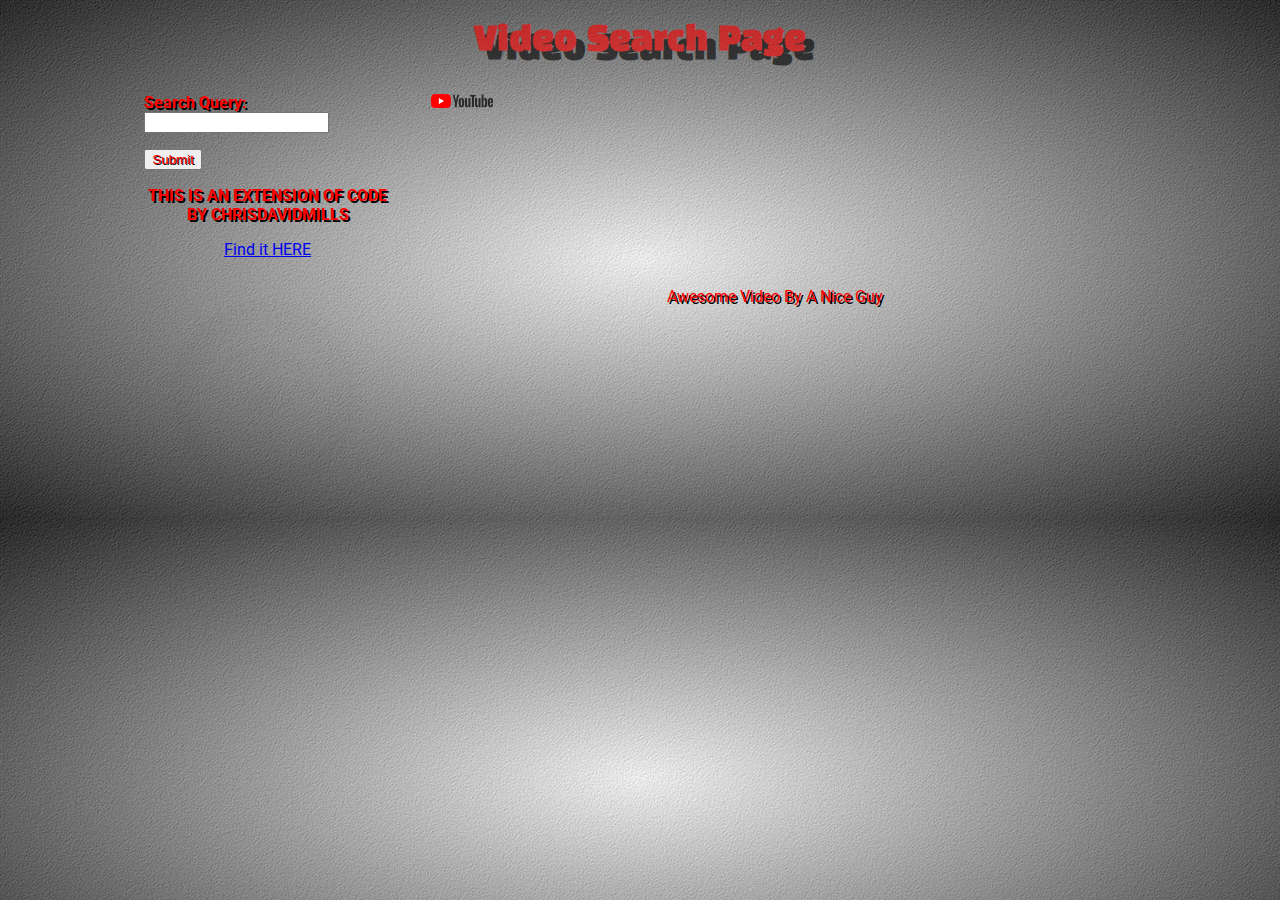
<file: index.html>
<!DOCTYPE html>
<html>
  <head>
    <meta charset="utf-8">
    <meta name="description" content="Expanding on YouTube API">
    <meta name="author" content="Jon Swallow">
    <meta name="viewport" content="width=device-width,initial-scale-1.0">
    <link href="youtube.css" rel="stylesheet">
	<title>Expanding YouTube API</title>
  </head>
  <body>
    <h1>Video Search Page</h1>

    <div class="wrapper">

      <div class="controls">
        <form>
          <p>
            <label class="enter" for="search">Search Query: </label>
            <input type="text" id="search" class="search" required>
          </p>
          <p>
            <button class="submit">Submit</button>
          </p>
        </form>

      </div>

      <div class="results">
        <section>
        </section>
		<img class="youTube" src="images/yt_logo_rgb_light.png">
      </div>
<aside class="sinatra">

<iframe class="tubeYou" width="440" height="320" src="https://www.youtube.com/embed/q8k2AxlPNz4" frameborder="0" allow="autoplay; encrypted-media" allowfullscreen></iframe>
<p class="myStuff">Awesome video by a nice guy</p>
<div id="openweathermap-widget-19"></div>
<script>window.myWidgetParam ? window.myWidgetParam : window.myWidgetParam = [];
  window.myWidgetParam.push({id: 19,cityid: '5666639',appid: '73224db0b1c1ae8e5223427d75b30b74',units: 'imperial',containerid: 'openweathermap-widget-19',  }); 
  (function() {var script = document.createElement('script');
  script.async = true;script.charset = "utf-8";script.src = "//openweathermap.org/themes/openweathermap/assets/vendor/owm/js/weather-widget-generator.js";
  var s = document.getElementsByTagName('script')[0];s.parentNode.insertBefore(script, s);  })();
  </script>
    </div>

</aside>
</div>
    <!--
      Apply both necessary API scripts to your HTML. The first is for the YouTube Data
      API, and the second is for the YouTube Iframe Player API
    -->
    <script src="https://apis.google.com/js/client.js" type="text/javascript"></script>
    <script src="https://www.youtube.com/iframe_api" type="text/javascript"></script>

    <script>
      // Get references to DOM elements we need to manipulate
      var searchTerm = document.querySelector('.search');
      var searchForm = document.querySelector('form');
      var submitBtn = document.querySelector('.submit');
      var section = document.querySelector('section');
      // When the window (tab) has finished loading, run onClientLoad() to get
      // It all started
      window.onload = onClientLoad;
      // Load and inialize the API, then run the onYouTubeApiLoad() function once this is done
      function onClientLoad() {
        gapi.client.load('youtube', 'v3', onYouTubeApiLoad);
      }
      // Attach your key to the API
      function onYouTubeApiLoad() {
        // To get a key for your own application:
        // 1. Go to https://console.cloud.google.com/apis/dashboard
        // 2. Create a new project if you've not already got one
        // 3. Click the Enable API button
        // 4. Choose YouTube Data API
        // 5. Click the Enable button
        // 6. Click create credentials
        // 7. Select "Web browser (JavaScript)" from the second dropdown
        // 8. Click the "Public data" radio button
        // 9. Click the "What credentials do I need?" button
        // 10. Copy your API key and paste it in below
        gapi.client.setApiKey('AIzaSyBYYAugAhC20jpCF-LZL-nxDn_WsmX3TEA');
        // Attach an event listener to the form so that a search is carried out
        // when it is submitted — the search() function
        searchForm.addEventListener('submit', search);
      }
      function search(e) {
        // use preventDefault() to stop form actually submitting
        e.preventDefault();
        // create a search request using the Data API;
        var request = gapi.client.youtube.search.list({
          // set what kind of data the response will include
          part: 'snippet',
          // set the number of results that will be returned
          maxResults: 3,
          // set the search query to search for
          q: searchTerm.value
        });
        // send the request, and specify a function to run when the response returns
        request.execute(onSearchResponse);
      }
      // This function automatically has the response passed in as a parameter
      function onSearchResponse(response) {
        // Empty the <section> element
        while (section.firstChild) {
            section.removeChild(section.firstChild);
        }
        // Store the actual results of the search in a variable
        var results = response.items;
        // loop through the results and run displayVideo() on each
        for(var i = 0; i < results.length; i++) {
          displayVideo(results[i], i);
        }
      }
      function displayVideo(result, i) {
        // Create a div with a unique ID for each video, and append it to the <section>
        // The YouTube Iframe Player API will replace each one with
        // an <iframe> containing the corresponding video
        var vid = document.createElement('div');
        vidId = 'vid' + i;
        vid.id = vidId;
        section.appendChild(vid);
        // Use the YT.Player() constructor to create a new video player object,
        // Specifying the ID of the element to be replaced by it (the <div>),
        // A height and width, and an event handler to handle the custom onReady event
        var player = new YT.Player(vidId, {
          height: '320',
          width: '440',
          videoId: result.id.videoId,
          events: {
            'onReady': onPlayerReady
          }
        });
        // The onPlayerReady() handler grabs the ID of each video, and checks its duration
        // If the duration is 0, the video can't be played, so we just delete it
        function onPlayerReady(e) {
          var myId = e.target.a.id;
          var duration = e.target.getDuration();
          if(duration === 0) {
            console.log('Video ' + myId + ' cannot be played, so it was deleted.');
            section.removeChild(e.target.a);
          } else {
            var myId = e.target.a.id;
            console.log('Video ' + myId + ' ready to play.');
          }
        }
      }
	  
    </script>
 <script src="https://ajax.googleapis.com/ajax/libs/jquery/2.1.4/jquery.min.js"></script>
  <script>
         $(".headin").hide();
		 $("#openweathermap-widget-19").hide();
		 $(".youTube").hide();
         $(".tubeYou").hide();
         $(".youTube").slideDown(2000, function() {
		    $("#openweathermap-widget-19").fadeIn();
            $(".tubeYou").fadeIn();
			$(".headin").slideDown(2000);
        });
		var newP = $("<p>");
		newP.addClass("creditAuthor");
		newP.text("This is an extension of code by chrisdavidmills ");
		$(".controls").append(newP);
		
		var link = $("<a/>");
		link.addClass("linked");
		link.attr('href',"https://github.com/mdn/learning-area/tree/master/javascript/apis/third-party-apis/youtube");
		link.html("<center>Find it HERE</center><br><br>");
		$(".controls").append(link);
		
		var newImg = $("<img/>",
		          {id: "funkIt",
				  src: "images/funkWa.png",
				  })
		
		$(".controls").append(newImg);
	    $("#funkIt").hide();
		$("#funkIt").fadeIn(9000);
  </script>

  </body>
</html>
</file>
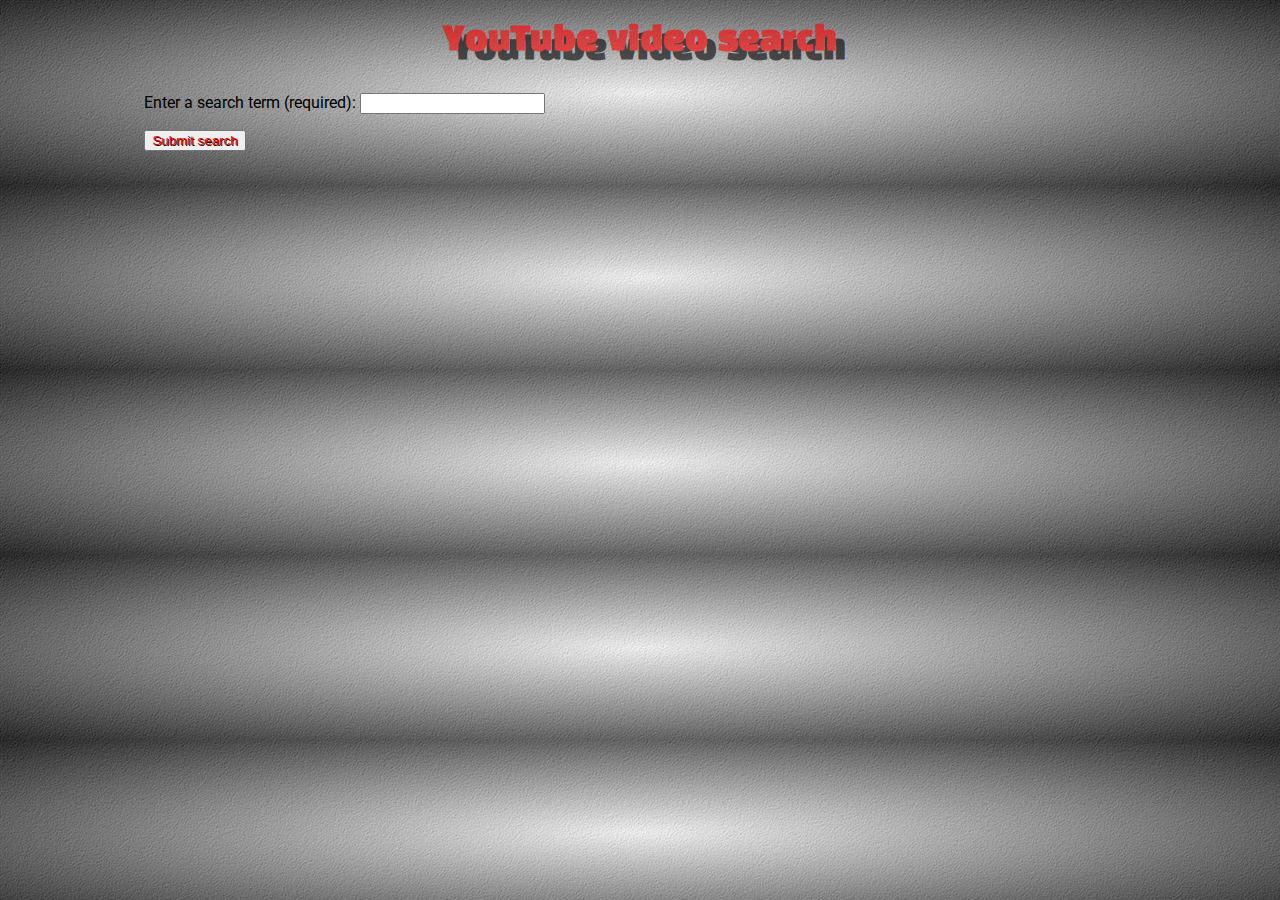
<file: YouTubeApi.html>
<!DOCTYPE html>
<html>
  <head>
    <meta charset="utf-8">
    <title>YouTube APIs example</title>
    <link href="youtube.css" rel="stylesheet">
  </head>
  <body>
    <h1>YouTube video search</h1>

    <div class="wrapper">

      <div class="controls">
        <form>
          <p>
            <label for="search">Enter a search term (required): </label>
            <input type="text" id="search" class="search" required>
          </p>
          <p>
            <button class="submit">Submit search</button>
          </p>
        </form>
      </div>

      <div class="results">
        <section>
        </section>
      </div>

    </div>

    <!--
      Apply both necessary API scripts to your HTML. The first is for the YouTube Data
      API, and the second is for the YouTube Iframe Player API
    -->
    <script src="https://apis.google.com/js/client.js" type="text/javascript"></script>
    <script src="https://www.youtube.com/iframe_api" type="text/javascript"></script>

    <script>
      // Get references to DOM elements we need to manipulate
      var searchTerm = document.querySelector('.search');
      var searchForm = document.querySelector('form');
      var submitBtn = document.querySelector('.submit');

      var section = document.querySelector('section');

      // When the window (tab) has finished loading, run onClientLoad() to get
      // It all started
      window.onload = onClientLoad;

      // Load and inialize the API, then run the onYouTubeApiLoad() function once this is done
      function onClientLoad() {
        gapi.client.load('youtube', 'v3', onYouTubeApiLoad);
      }

      // Attach your key to the API
      function onYouTubeApiLoad() {
        // To get a key for your own application:
        // 1. Go to https://console.cloud.google.com/apis/dashboard
        // 2. Create a new project if you've not already got one
        // 3. Click the Enable API button
        // 4. Choose YouTube Data API
        // 5. Click the Enable button
        // 6. Click create credentials
        // 7. Select "Web browser (JavaScript)" from the second dropdown
        // 8. Click the "Public data" radio button
        // 9. Click the "What credentials do I need?" button
        // 10. Copy your API key and paste it in below
        gapi.client.setApiKey('AIzaSyBYYAugAhC20jpCF-LZL-nxDn_WsmX3TEA');

        // Attach an event listener to the form so that a search is carried out
        // when it is submitted — the search() function
        searchForm.addEventListener('submit', search);
      }

      function search(e) {
        // use preventDefault() to stop form actually submitting
        e.preventDefault();

        // create a search request using the Data API;
        var request = gapi.client.youtube.search.list({
          // set what kind of data the response will include
          part: 'snippet',
          // set the number of results that will be returned
          maxResults: 10,
          // set the search query to search for
          q: searchTerm.value
        });

        // send the request, and specify a function to run when the response returns
        request.execute(onSearchResponse);
      }

      // This function automatically has the response passed in as a parameter
      function onSearchResponse(response) {
        // Empty the <section> element
        while (section.firstChild) {
            section.removeChild(section.firstChild);
        }

        // Store the actual results of the search in a variable
        var results = response.items;

        // loop through the results and run displayVideo() on each
        for(var i = 0; i < results.length; i++) {
          displayVideo(results[i], i);
        }
      }

      function displayVideo(result, i) {
        // Create a div with a unique ID for each video, and append it to the <section>
        // The YouTube Iframe Player API will replace each one with
        // an <iframe> containing the corresponding video
        var vid = document.createElement('div');
        vidId = 'vid' + i;
        vid.id = vidId;
        section.appendChild(vid);

        // Use the YT.Player() constructor to create a new video player object,
        // Specifying the ID of the element to be replaced by it (the <div>),
        // A height and width, and an event handler to handle the custom onReady event
        var player = new YT.Player(vidId, {
          height: '360',
          width: '480',
          videoId: result.id.videoId,
          events: {
            'onReady': onPlayerReady
          }
        });

        // The onPlayerReady() handler grabs the ID of each video, and checks its duration
        // If the duration is 0, the video can't be played, so we just delete it
        function onPlayerReady(e) {
          var myId = e.target.a.id;
          var duration = e.target.getDuration();
          if(duration === 0) {
            console.log('Video ' + myId + ' cannot be played, so it was deleted.');
            section.removeChild(e.target.a);
          } else {
            var myId = e.target.a.id;
            console.log('Video ' + myId + ' ready to play.');
          }
        }
      }
    </script>


  </body>
</html>
</file>
<file: youtube.css>
@import url('https://fonts.googleapis.com/css?family=Black+Han+Sans|Roboto');


body {
 background: url(images/cubism.png),radial-gradient(white, gray, black);
 font-family: 'Roboto', sans-serif;
 }
 
.youTube{
position: relative;
}

.wrapper {
  width: 80%;
  margin: 0 auto;
  display: flex;
}

.controls, .results {
  flex: 1;
  padding: 10px;
}

form p:nth-of-type(1) {
  margin-top: 0;
} 

h1 {
  font-family: 'Black Han Sans', sans-serif;
  text-align: center;
  color:rgb(255,0,0);opacity:0.6;
  text-shadow: 9px 9px black;
}
.enter{
  font-weight: bold;
  text-align: right;
  color:red;
  text-shadow: 2px 2px black;
}

.submit{
 text-align: center;
  color:red;
  text-shadow: 1px 1px black;

}

.myStuff{
text-transform:capitalize;
 text-align: left;
  color:red;
  text-shadow: 2px 2px black;
}
.creditAuthor{
 text-transform: uppercase;
 font-weight: bold;
  text-align: center;
  color:red;
  text-shadow: 2px 2px black;
}


*h2 {
  font-size: 20px;
}

article p {
  font-size: 14px;
  line-height: 1.5;
}

article p:nth-of-type(2) {
  font-size: 14px;
  line-height: 2;
}

nav {
  margin-bottom: 50px;
}

.prev {
  float: left;
}

.next {
  float: right;
}

article {
  padding: 10px;
  margin-bottom: 20px;
  background-color: #ddd;
  border: 1px solid #ccc;
}

img {
  float: center;
  margin-left: 20px;
  max-width: 200px;
}

.clearfix {
  clear: both;
}

span {
  background-color: #ccc;
  padding: 5px;
  margin: 5px;
} 
aside {

  flex: 1 1 auto;
  display: flex;
  flex-direction: column;
  justify-content: center;
  margin-top:40 px;
  margin-left: 0px;
  margin-right: 1em;
  min-width: auto;
  max-width: auto;
  min-height: auto;
  max-height: auto;
}
</file>
